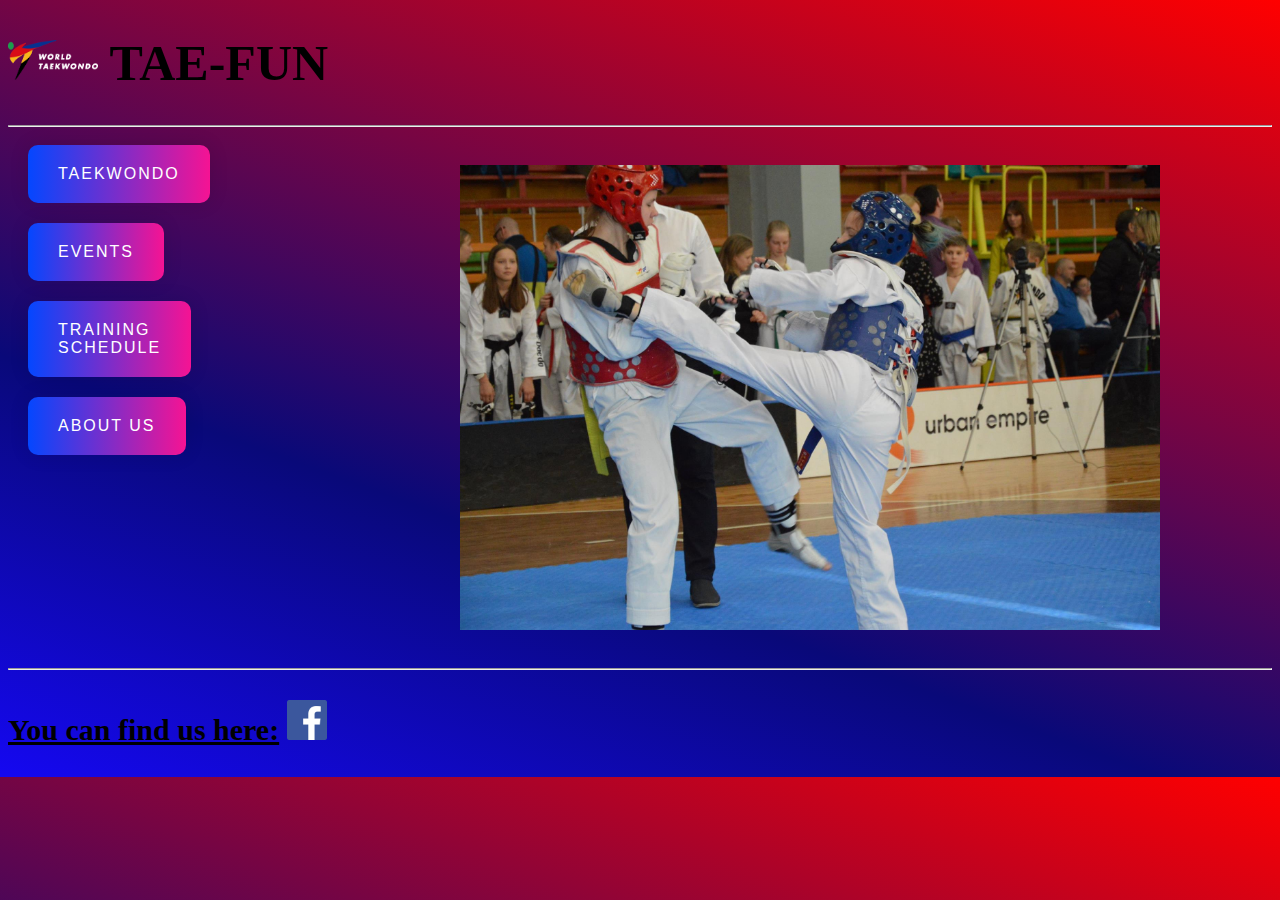
<file: index.html>
<!DOCTYPE html>
<html>
    <head>
        <title>TAE-FUN</title>
        <link rel="stylesheet" type="text/css" href="final_work.css" />
    </head>
   
    <body>
    
        <header>
       <div = class="h1"> <h1><img width="90" src="kindpng_2797406.png"><a href="index.html"> TAE-FUN</a></h1></div>

     </header>
    
    <hr>
        <div class="page-wrapper">
            <div class="left-panel-wrapper">
              <div class="left-panel">
                <div class = "list">
              <a href="Taekwondo.html" class = "button" > Taekwondo</a>
              <a href="Events1.html" class = "button" > Events</a>
              <a href="Training schedule.html" class = "button" > Training schedule</a>
              <a href="About us.html" class = "button" > About us</a>
                </div>
              </div>
            </div>
            
            <div class="content-wrapper">
              <div class="content">
               <div style="display: flex; justify-content: center">
               <img width="700" src="56358449_2116662535225359_7746463999306235904_n.png">
                </div>
            </div>
            </div>
          </div>
          
          <hr>
        
          <footer>
            <p><u>You can find us here:</u> <a href="https://www.facebook.com/groups/276285689078696">
                <img width="40" src= "Facebook_logo_(square).png"></a></p>    
        </footer>
    </body>
</html>
</file>
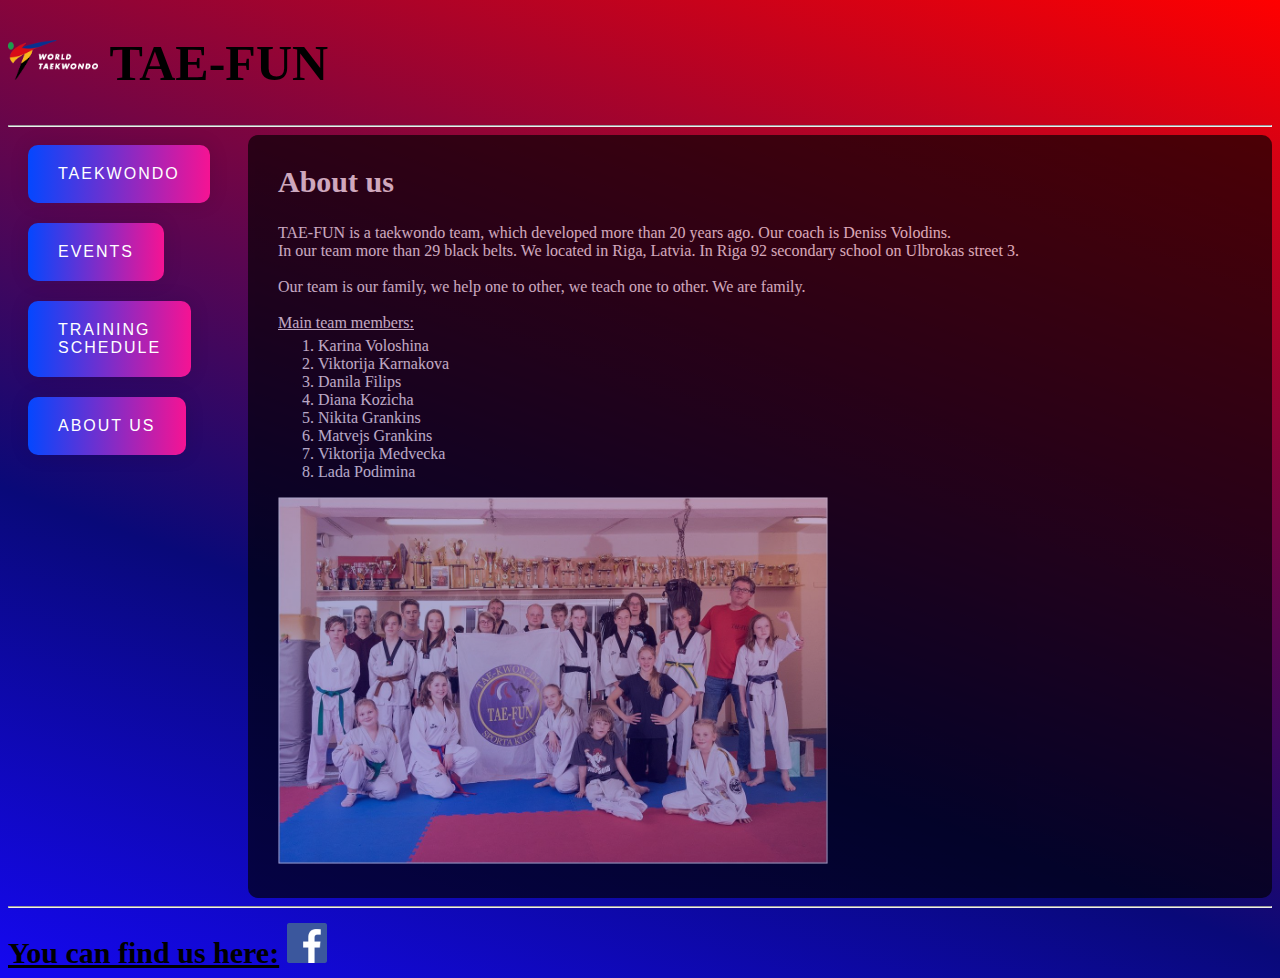
<file: About us.html>
<!DOCTYPE html>
<html>
    <head>
        <title>About us</title>
            <link rel="stylesheet" type="text/css" href="About us.css">

        </head>
       
        <body>
        
            <header>
        <div class="h1"><h1><img width="90" src="kindpng_2797406.png"><a href="index.html"> TAE-FUN</a></h1></div>
         </header>

         <hr>
         <div class="page-wrapper">
             <div class="left-panel-wrapper">
               <div class="left-panel">
                 <div class="list">
                 <a href="Taekwondo.html" class = "button" > Taekwondo</a>
                 <a href="Events1.html" class = "button" > Events</a>
                 <a href="Training schedule.html" class = "button" > Training schedule</a>
                 <a href="About us.html" class = "button" > About us</a>
            </div>
               </div>
             </div>

             <div class="content-wrapper">
                <div class="content">
                    <h2>About us</h2>
                    <p1>TAE-FUN is a taekwondo team, which developed more than 20 years ago. 
                        Our coach is Deniss Volodins.<br> In our team more than 29 black belts. We located in Riga, Latvia. 
                        In Riga 92 secondary school on Ulbrokas street 3. <br><br>
                        Our team is our family, we help one to other, we teach one to other. We are family.
                        <br><br>
                        <u>Main team members:</u>
                        <ol style="margin-top: 5px;">
                            <li>Karina Voloshina</li>
                            <li>Viktorija Karnakova</li>
                            <li>Danila Filips</li>
                            <li>Diana Kozicha</li>
                            <li>Nikita Grankins</li>
                            <li>Matvejs Grankins</li>
                            <li>Viktorija Medvecka</li>
                            <li>Lada Podimina</li>
                        </ol>
                    </p1>
                    <img width="550" src="photo_2022-12-19_13-02-22.png">
              </div>
              </div>
            </div>
            <hr>
        <footer>
                <p3><u>You can find us here:</u> <a href="https://www.facebook.com/groups/276285689078696">
                <img width="40" src= "Facebook_logo_(square).png"></a></p3>
        </footer>
    </body>
</html>
</file>
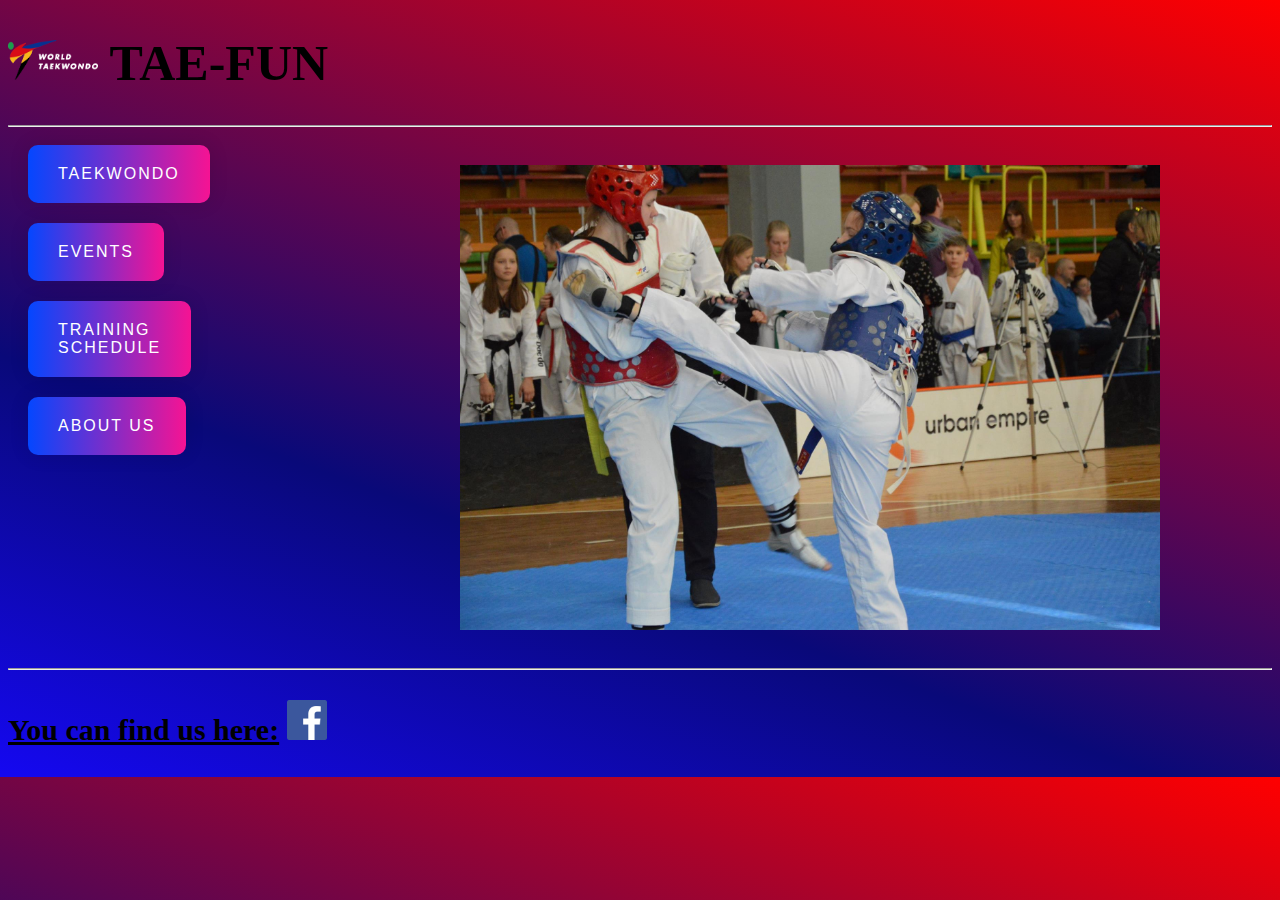
<file: final_work1.html>
<!DOCTYPE html>
<html>
    <head>
        <title>TAE-FUN</title>
        <link rel="stylesheet" type="text/css" href="final_work.css" />
    </head>
   
    <body>
    
        <header>
       <div = class="h1"> <h1><img width="90" src="kindpng_2797406.png"><a href="final_work1.html"> TAE-FUN</a></h1></div>

     </header>
    
    <hr>
        <div class="page-wrapper">
            <div class="left-panel-wrapper">
              <div class="left-panel">
                <div class = "list">
              <a href="Taekwondo.html" class = "button" > Taekwondo</a>
              <a href="Events1.html" class = "button" > Events</a>
              <a href="Training schedule.html" class = "button" > Training schedule</a>
              <a href="About us.html" class = "button" > About us</a>
                </div>
              </div>
            </div>
            
            <div class="content-wrapper">
              <div class="content">
               <div style="display: flex; justify-content: center">
               <img width="700" src="56358449_2116662535225359_7746463999306235904_n.png">
                </div>
            </div>
            </div>
          </div>
          
          <hr>
        
          <footer>
            <p><u>You can find us here:</u> <a href="https://www.facebook.com/groups/276285689078696">
                <img width="40" src= "Facebook_logo_(square).png"></a></p>    
        </footer>
    </body>
</html>
</file>
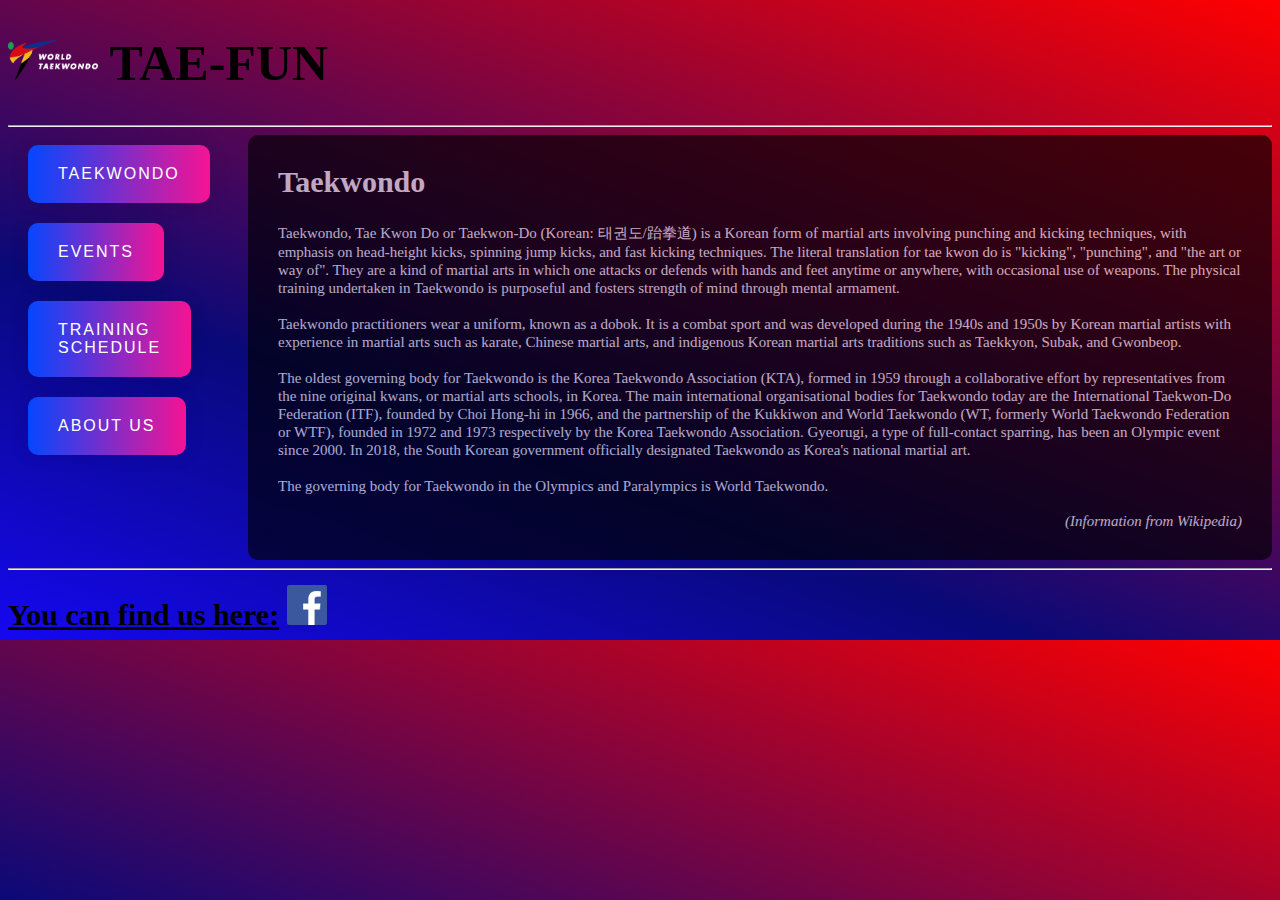
<file: Taekwondo.html>
<!DOCTYPE html>
<html>
    <head>
        <title>Taekwondo</title>
            <link rel="stylesheet" type="text/css" href="Taekwondo.css">

        </head>
       
        <body>
        
            <header>
        <div class="h1"><h1><img width="90" src="kindpng_2797406.png"><a href="index.html"> TAE-FUN</a></h1></div>
         </header>

         <hr>
         <div class="page-wrapper">
             <div class="left-panel-wrapper">
               <div class="left-panel">
                 <div class="list">
                 <a href="Taekwondo.html" class = "button" > Taekwondo</a>
                 <a href="Events1.html" class = "button" > Events</a>
                 <a href="Training schedule.html" class = "button" > Training schedule</a>
                 <a href="About us.html" class = "button" > About us</a>
            </div>
               </div>
             </div>

             <div class="content-wrapper">
                <div class="content">
                    <h2>Taekwondo</h2>

                    <p2>Taekwondo, Tae Kwon Do or Taekwon-Do (Korean: 태권도/跆拳道) is a Korean form of martial arts involving punching
                        and kicking techniques, with emphasis on head-height kicks, spinning jump kicks, and fast kicking techniques. 
                        The literal translation for tae kwon do is "kicking", "punching", and "the art or way of". 
                        They are a kind of martial arts in which one attacks or defends with hands and feet anytime or anywhere, 
                        with occasional use of weapons. The physical training undertaken in Taekwondo is purposeful and fosters strength 
                        of mind through mental armament.<br>
                        <br>
                        Taekwondo practitioners wear a uniform, known as a dobok. It is a combat sport and was developed during the 1940s 
                        and 1950s by Korean martial artists with experience in martial arts such as karate, Chinese martial arts, and 
                        indigenous Korean martial arts traditions such as Taekkyon, Subak, and Gwonbeop.<br>
                        <br>
                        The oldest governing body for Taekwondo is the Korea Taekwondo Association (KTA), formed in 1959 through a 
                        collaborative effort by representatives from the nine original kwans, or martial arts schools, in Korea. 
                        The main international organisational bodies for Taekwondo today are the International Taekwon-Do Federation (ITF), 
                        founded by Choi Hong-hi in 1966, and the partnership of the Kukkiwon and World Taekwondo 
                        (WT, formerly World Taekwondo Federation or WTF), founded in 1972 and 1973 respectively by the Korea Taekwondo Association. 
                        Gyeorugi, a type of full-contact sparring, has been an Olympic event since 2000. In 2018, the South Korean government 
                        officially designated Taekwondo as Korea's national martial art.<br>
                        <br>
                        The governing body for Taekwondo in the Olympics and Paralympics is World Taekwondo. <br>
                        <br>
                        <div class="wiki">
                            <a href="https://en.wikipedia.org/wiki/Taekwondo"><i>(Information from Wikipedia)</i></a></div></p2>
              </div>
              </div>
            </div>
            <hr>
        <footer>
                <p3><u>You can find us here:</u> <a href="https://www.facebook.com/groups/276285689078696">
                <img width="40" src= "Facebook_logo_(square).png"></a></p3>
        </footer>
    </body>
</html>
</file>
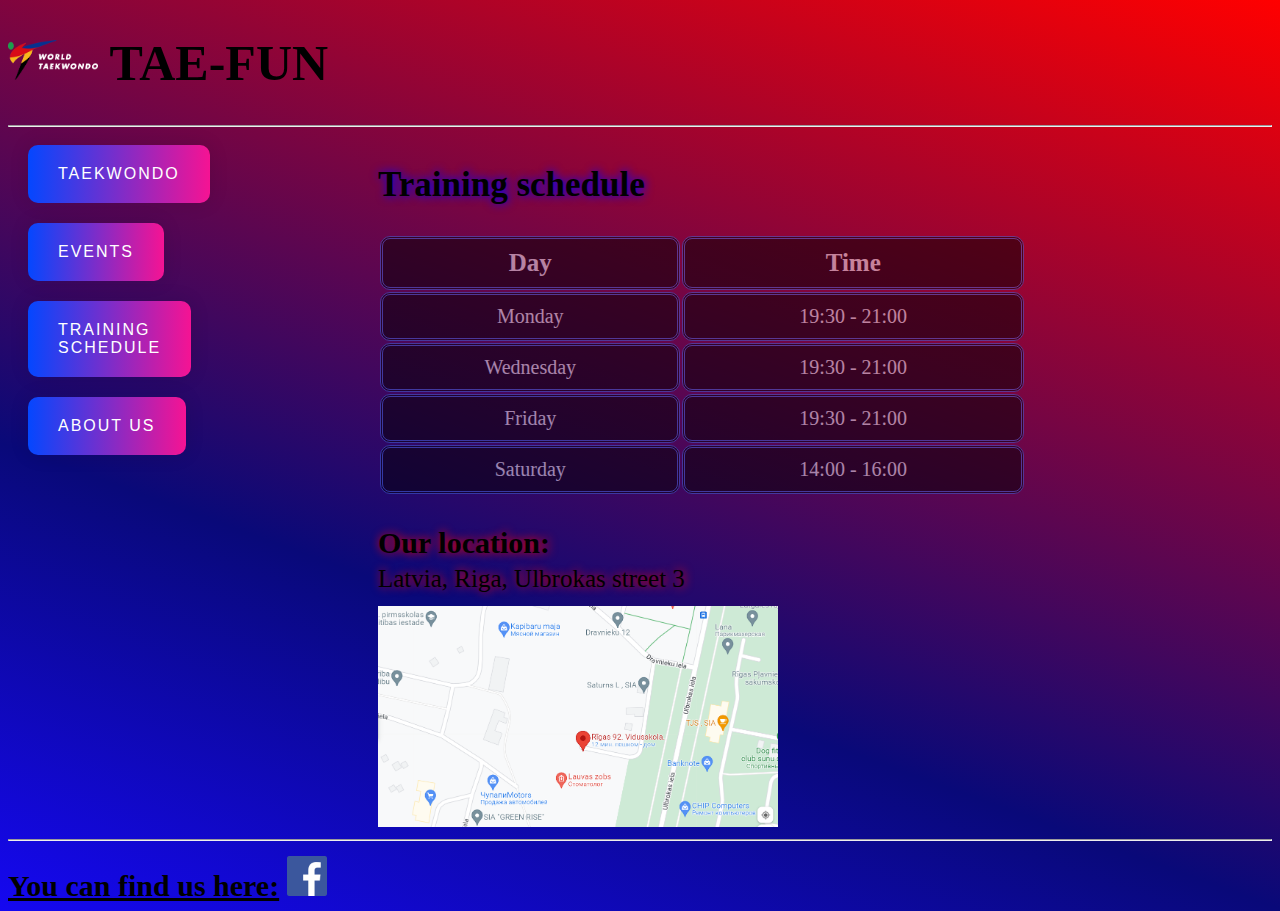
<file: Training schedule.html>
<!DOCTYPE html>
<html>
    <head>
        <title>Training schedule</title>
            <link rel="stylesheet" type="text/css" href="Training_schedule.css">

        </head>
       
        <body>
        
            <header>
        <div class="h1"><h1><img width="90" src="kindpng_2797406.png"><a href="index.html"> TAE-FUN</a></h1></div>
         </header>

         <hr>
         <div class="page-wrapper">
             <div class="left-panel-wrapper">
               <div class="left-panel">
                 <div class="list">
                 <a href="Taekwondo.html" class = "button" > Taekwondo</a>
                 <a href="Events1.html" class = "button" > Events</a>
                 <a href="Training schedule.html" class = "button" > Training schedule</a>
                 <a href="About us.html" class = "button" > About us</a>
            </div>
               </div>
             </div>

             <div class="content-wrapper">
                <div class="content">
                    <h2>Training schedule</h2>
                 <table style="width: 75%; 
                 color: white; 
                 border-radius: 10px; 
                 text-align: center;">
                    <tr>
                        <th>Day</th>
                        <th>Time</th>
                    </tr>
                    <tr>
                        <td>Monday</td>
                        <td>19:30 - 21:00</td>
                    </tr>
                    <tr>
                        <td>Wednesday</td>
                        <td>19:30 - 21:00</td>
                    </tr>
                    <tr>
                        <td>Friday</td>
                        <td>19:30 - 21:00</td>
                    </tr>
                    <tr>
                        <td>Saturday</td>
                        <td>14:00 - 16:00</td>
                    </tr>
                 </table>
              </div>
              </div>
            </div>
            <p2>Our location: <br><span> Latvia, Riga, Ulbrokas street 3 </span></p2>
            <div class="map">
            <img width="400" src="Снимок экрана 2022-12-09 173620.png">
            </div>
            <hr>
        <footer>
                <p3><u>You can find us here:</u> <a href="https://www.facebook.com/groups/276285689078696">
                <img width="40" src= "Facebook_logo_(square).png"></a></p3>
        </footer>
    </body>
</html>
</file>
<file: final_work.css>
.page-wrapper {
    display: flex;
    justify-content: space-between;}

.left-panel-wrapper {width: 200px;}

.content-wrapper {
    width: calc(100% - 400px); 
    padding: 30px;}

p {
    font-size: 30px; 
    font-weight: bold;}

h1 {
    font-size: 50px; 
    color: black;}

.h1 a:link {color: black; text-decoration: none; font-size: 50}
.h1 a:visited {color:black; text-decoration: none; font-size: 50}
.h1 a:hover {color: black; text-decoration: none; font-size: 50;}
.h1 a:active {color: black; text-decoration: none; font-size: 50;}

header {
    position:static; 
    margin-bottom: 10px;}

.button {
    text-decoration: none;
  display: inline-block;
  color: white;
  padding: 20px 30px;
  margin: 10px 20px;
  border-radius: 10px;
  font-family: 'Montserrat', sans-serif;
  text-transform: uppercase;
  letter-spacing: 2px;
  background-image: linear-gradient(to right, #0447ff 0%, #fa1291 51%, #b004ff 100%);
  background-size: 200% auto;
  box-shadow: 0 0 20px rgba(0, 0, 0, .1);
  transition: .5s;}

.button:hover {
     background-position: right center;}

body {
    background: rgb(21,8,241);

background: linear-gradient(20deg, rgba(21,8,241,1) 0%, rgba(9,9,121,1) 34%, rgba(255,0,0,1) 100%);}

footer {margin-top: 15px;}
            
.list a:link {color: white; text-decoration: none; font-size: 18}
.list a:visited {color:rgb(0, 10, 14); text-decoration: none; font-size: 18}
.list a:hover {color: rgb(255, 117, 255); text-decoration: underline; font-weight: bold; font-size: 20;}
.list a:active {color: rgb(65, 0, 65); text-decoration: underline; font-size: 20;}
</file>
<file: About us.css>
.page-wrapper {
    display: flex;
    justify-content: space-between;}

.left-panel-wrapper {width: 200px;}

.content-wrapper {
    width: calc(100% - 300px); 
    padding: 30px; 
    background-color: black; 
    opacity: 65%; 
    color: white;
    border-radius: 10px;}

    .button {
        text-decoration: none;
      display: inline-block;
      color: white;
      padding: 20px 30px;
      margin: 10px 20px;
      border-radius: 10px;
      font-family: 'Montserrat', sans-serif;
      text-transform: uppercase;
      letter-spacing: 2px;
      background-image: linear-gradient(to right, #0447ff 0%, #fa1291 51%, #b004ff 100%);
      background-size: 200% auto;
      box-shadow: 0 0 20px rgba(0, 0, 0, .1);
      transition: .5s;}
    
    .button:hover {
         background-position: right center;}

p2 {
    font-size: 15px; 
    text-align: left;}

p3 {
    font-size: 30px; 
    font-weight: bold;}

h1 {
    font-size: 50px; 
    color: black;}

.h1 a:link {color: black; text-decoration: none; font-size: 50}
.h1 a:visited {color:black; text-decoration: none; font-size: 50}
.h1 a:hover {color: black; text-decoration: none; font-size: 50;}
.h1 a:active {color: black; text-decoration: none; font-size: 50;}

header {
    position:static; 
    margin-bottom: 10px;}

body {background: rgb(21,8,241);
background: linear-gradient(20deg, rgba(21,8,241,1) 0%, rgba(9,9,121,1) 34%, rgba(255,0,0,1) 100%);}

footer {margin-top: 15px;}

h2 {
    font-size: 30px; 
    margin-top: 0px;}

.list a:link {color: white; text-decoration: none; font-size: 18}
.list a:visited {color:rgb(0, 10, 14); text-decoration: none; font-size: 18}
    .list a:hover {color: rgb(255, 117, 255); text-decoration: underline; font-weight: bold; font-size: 20;}
    .list a:active {color: rgb(65, 0, 65); text-decoration: underline; font-size: 20;}
</file>
<file: Taekwondo.css>
.page-wrapper {
    display: flex;
    justify-content: space-between;}

.left-panel-wrapper {width: 200px;}

.content-wrapper {
    width: calc(100% - 300px); 
    padding: 30px; 
    background-color: black; 
    opacity: 65%; 
    color: white;
    border-radius: 10px;}

.button {
    text-decoration: none;
  display: inline-block;
  color: white;
  padding: 20px 30px;
  margin: 10px 20px;
  border-radius: 10px;
  font-family: 'Montserrat', sans-serif;
  text-transform: uppercase;
  letter-spacing: 2px;
  background-image: linear-gradient(to right, #0447ff 0%, #fa1291 51%, #b004ff 100%);
  background-size: 200% auto;
  box-shadow: 0 0 20px rgba(0, 0, 0, .1);
  transition: .5s;}

.button:hover {
     background-position: right center;}

p2 {
    font-size: 15px; 
    text-align: left;}

p3 {
    font-size: 30px; 
    font-weight: bold;}

h1 {font-size: 50px; 
    color: black;}

.h1 a:link {color: black; text-decoration: none; font-size: 50}
.h1 a:visited {color:black; text-decoration: none; font-size: 50}
.h1 a:hover {color: black; text-decoration: none; font-size: 50;}
.h1 a:active {color: black; text-decoration: none; font-size: 50;}

header {
    position:static; 
    margin-bottom: 10px;}

body {background: rgb(21,8,241);

background: linear-gradient(20deg, rgba(21,8,241,1) 0%, rgba(9,9,121,1) 34%, rgba(255,0,0,1) 100%);}

footer {margin-top: 15px;}

h2{font-size: 30px; 
    margin-top: 0px;}

.wiki {text-align: right; color: white;}
.wiki a:link {color: white; text-decoration: none;}
.wiki a:visited {color:rgb(92, 203, 247); text-decoration: none;}
.wiki a:hover {color: violet; text-decoration: none;}
.wiki a:active {color: purple; text-decoration: none;}

.list a:link {color: white; text-decoration: none; font-size: 18}
.list a:visited {color:rgb(0, 10, 14); text-decoration: none; font-size: 18}
.list a:hover {color: rgb(255, 117, 255); text-decoration: underline; font-weight: bold; font-size: 20;}
.list a:active {color: rgb(65, 0, 65); text-decoration: underline; font-size: 20;}
</file>
<file: Training_schedule.css>
.page-wrapper {
    display: flex;
    justify-content: space-between;}

    .left-panel-wrapper {width: 200px;}

    .content-wrapper {
        width: calc(100% - 400px); 
        padding: 30px;}

        .button {
            text-decoration: none;
          display: inline-block;
          color: white;
          padding: 20px 30px;
          margin: 10px 20px;
          border-radius: 10px;
          font-family: 'Montserrat', sans-serif;
          text-transform: uppercase;
          letter-spacing: 2px;
          background-image: linear-gradient(to right, #0447ff 0%, #fa1291 51%, #b004ff 100%);
          background-size: 200% auto;
          box-shadow: 0 0 20px rgba(0, 0, 0, .1);
          transition: .5s;}
        
        .button:hover {
             background-position: right center;}

    p2 {
        font-size: 30px; 
        font-weight: bold; 
        text-align: left; 
        margin-left: 370px; 
        position: absolute; 
        text-shadow: 1px 0 10px red;}

    p3 {
        font-size: 30px; 
        font-weight: bold;}

    h1 {
        font-size: 50px; 
        color: black;}

    .h1 a:link {color: black; text-decoration: none; font-size: 50}
    .h1 a:visited {color:black; text-decoration: none; font-size: 50}
    .h1 a:hover {color: black; text-decoration: none; font-size: 50;}
    .h1 a:active {color: black; text-decoration: none; font-size: 50;}

    header {
        position:static; 
        margin-bottom: 10px;}

    body {background: rgb(21,8,241);
    background: linear-gradient(20deg, rgba(21,8,241,1) 0%, rgba(9,9,121,1) 34%, rgba(255,0,0,1) 100%);}

    footer {margin-top: 15px;}

    h2{
        font-size: 35px; 
        margin-top: 0px; 
        text-shadow: 1px 0 10px blue;}

    .map {
        position: relative; 
        margin-left: 370px; 
        margin-top: 80px;}


    
    td {
        border-style: double; 
        background-color: black; 
        opacity: 50%; 
        border-color: royalblue;
        border-radius: 10px;
        padding: 10px;
        font-size: 20px;}
    
    th {
        border-style: double;
        background-color: black; 
        opacity: 50%;  
        border-color: royalblue;
        border-radius: 10px;
        padding: 10px;
        font-size: 25px;}

    .list a:link {color: white; text-decoration: none; font-size: 18}
    .list a:visited {color:rgb(0, 10, 14); text-decoration: none; font-size: 18}
    .list a:hover {color: rgb(255, 117, 255); text-decoration: underline; font-weight: bold; font-size: 20;}
    .list a:active {color: rgb(65, 0, 65); text-decoration: underline; font-size: 20;}
    
    span {
        font-size: 25px; 
        font-weight: lighter;}
</file>
